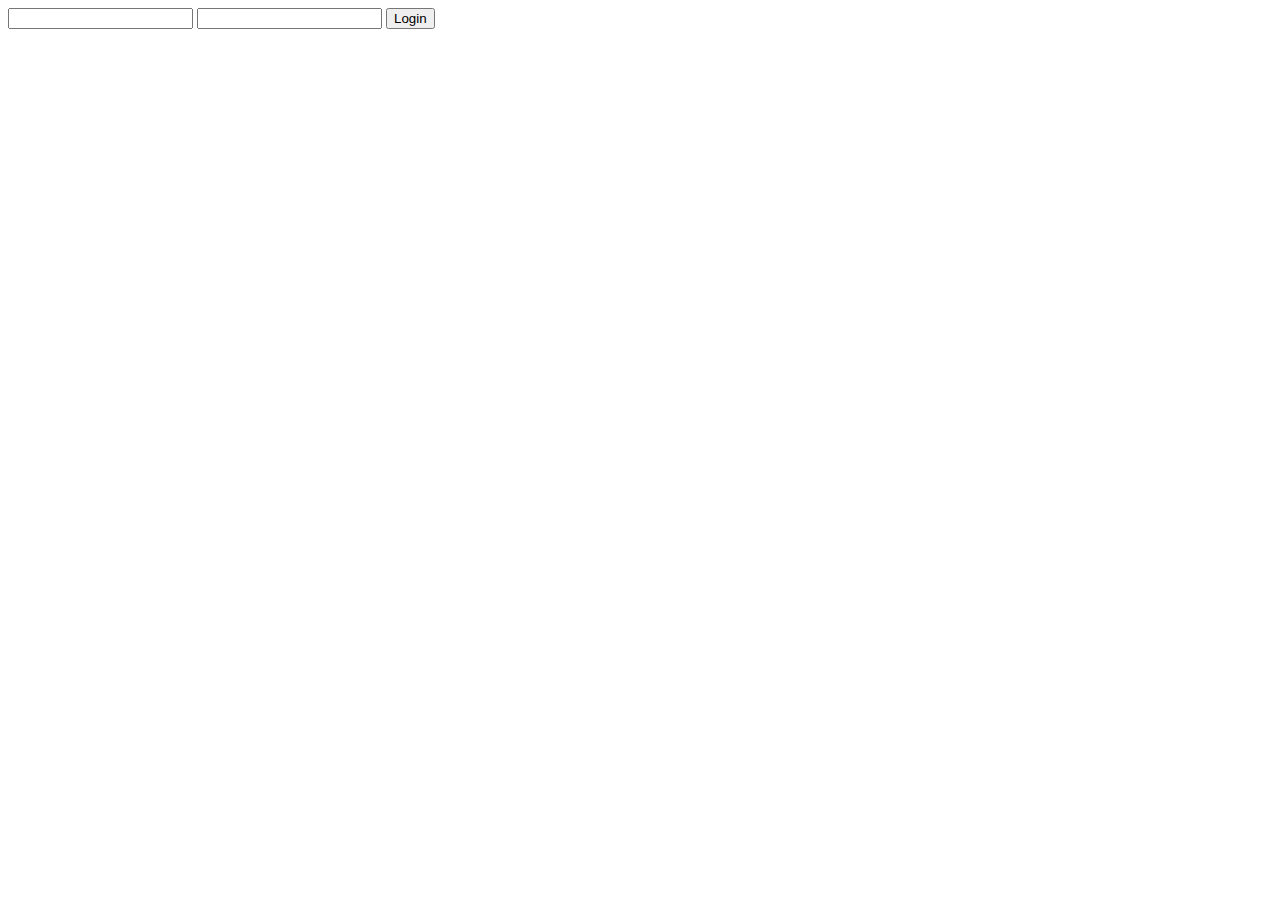
<file: online-shop/login.html>
<!DOCTYPE html>
<html lang="en">
<head>
    <meta charset="UTF-8">
    <meta http-equiv="X-UA-Compatible" content="IE=edge">
    <meta name="viewport" content="width=device-width, initial-scale=1.0">
    <title>Document</title>
</head>
<body>
    <input id="username" />
    <input type="password" id="password" />
    <button type="button" onclick="login()">Login</button>
    <script src="js/login.js"></script>
</body>
</html>
</file>
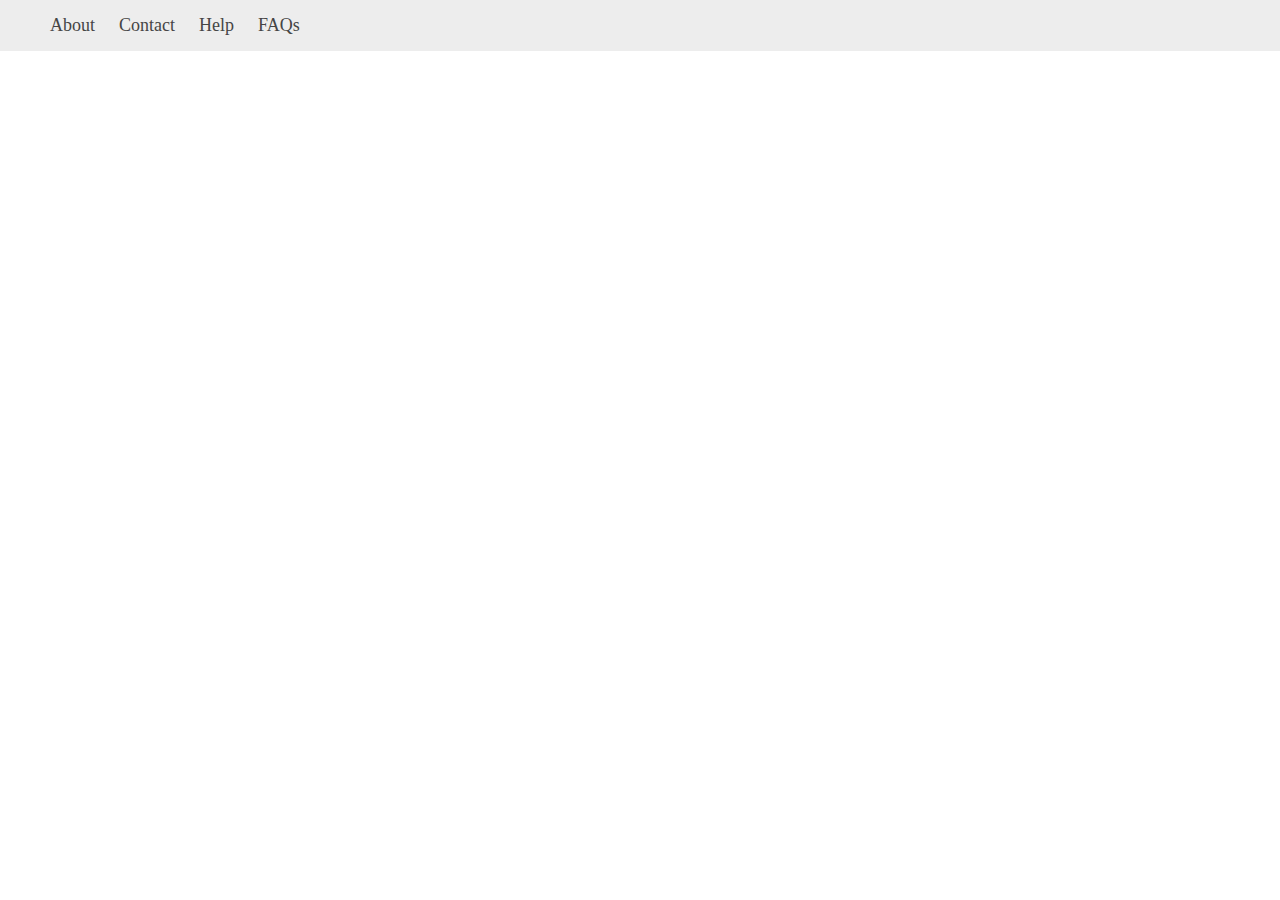
<file: Code/CSS 1/header.html>
<!DOCTYPE html>
<html lang="en">
  <head>
    <meta charset="UTF-8" />
    <meta http-equiv="X-UA-Compatible" content="IE=edge" />
    <meta name="viewport" content="width=device-width, initial-scale=1.0" />
    <title>Document</title>
    <link rel="stylesheet" href="css/header-nav.css" />
  </head>
  <body>
    <div class="header-nav">
      <div class="links">
        <a href="about.html">About</a>
        <a href="contact.html">Contact</a>
        <a href="help.html">Help</a>
        <a href="faqs.html">FAQs</a>
      </div>
    </div>
  </body>
</html>
</file>
<file: Code/CSS 1/css/header-nav.css>
* {
  margin: 0;
  padding: 0;
}
.header-nav {
  background-color: rgb(237, 237, 237);
  padding: 15px 40px;
}
.header-nav .links a {
  text-decoration: none;
  color: rgb(69, 69, 69);
  font-size: 18px;
  margin: 10px;
}
.header-nav .links a:hover{
    text-decoration: underline;
}
</file>
